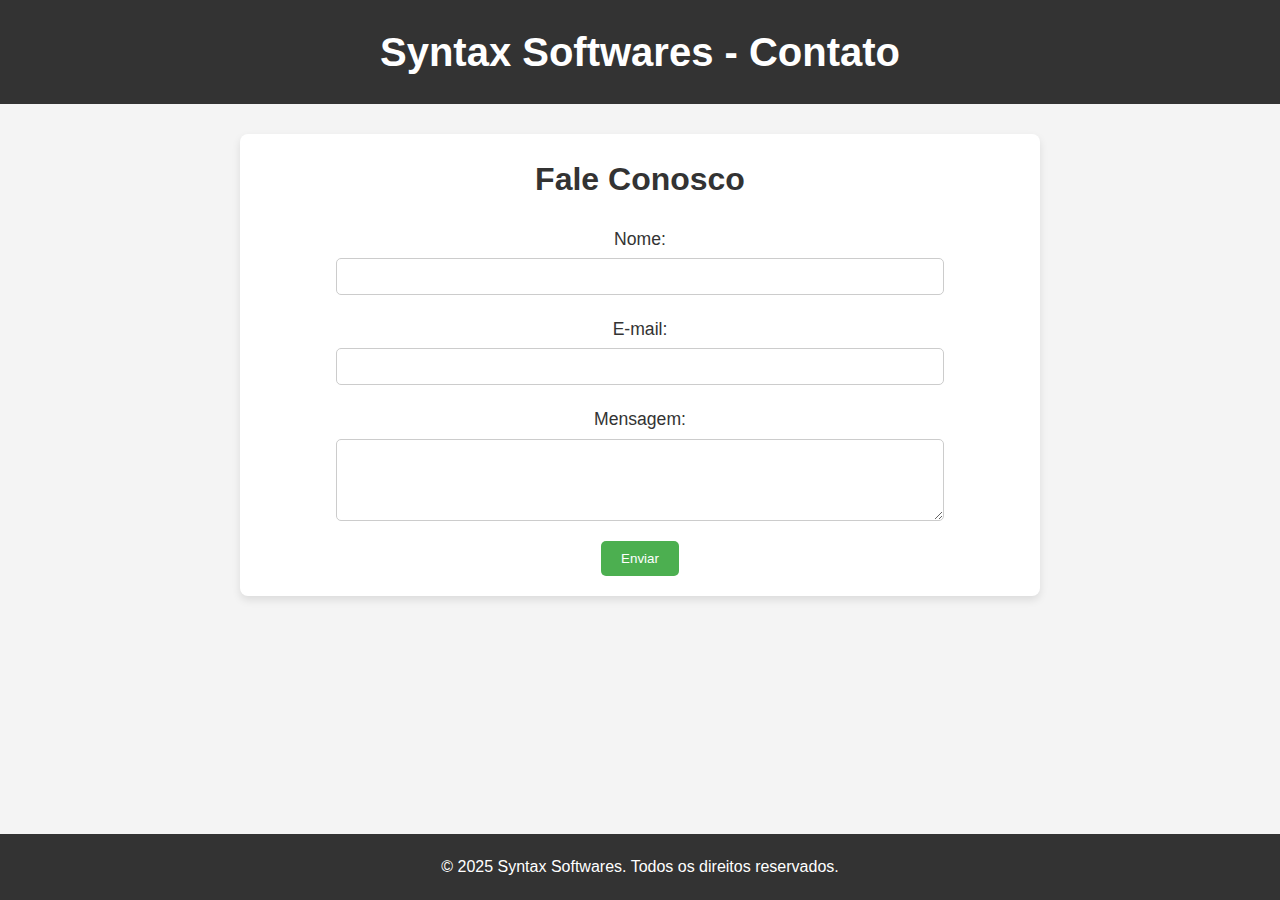
<file: contact.html>
<!DOCTYPE html>
<html lang="pt-br">
<head>
    <meta charset="UTF-8">
    <meta name="viewport" content="width=device-width, initial-scale=1.0">
    <meta name="description" content="Página de Contato - Syntax Softwares">
    <title>Contato | Syntax Softwares</title>
    <link rel="stylesheet" href="contact.css"> <!-- Estilo específico para a página de contato -->
</head>
<body>
    <header>
        <div class="container">
            <h1>Syntax Softwares - Contato</h1>
        </div>
    </header>

    <main>
        <section id="contato">
            <h2>Fale Conosco</h2>
            <form action="#" method="post">
                <label for="nome">Nome:</label>
                <input type="text" id="nome" name="nome" required>

                <label for="email">E-mail:</label>
                <input type="email" id="email" name="email" required>

                <label for="mensagem">Mensagem:</label>
                <textarea id="mensagem" name="mensagem" rows="4" required></textarea>

                <button type="submit">Enviar</button>
            </form>
        </section>
    </main>

    <footer>
        <p>&copy; 2025 Syntax Softwares. Todos os direitos reservados.</p>
    </footer>
</body>
</html>
</file>
<file: contact.css>
/* Reset de estilo para garantir consistência entre navegadores */
* {
    margin: 0;
    padding: 0;
    box-sizing: border-box;
}

/* Estilo geral do body */
body {
    font-family: Arial, sans-serif;
    line-height: 1.6;
    background-color: #f4f4f4;
    color: #333;
    min-height: 100vh; /* Garantir que o corpo da página ocupe pelo menos 100% da altura da tela */
    display: flex;
    flex-direction: column;
}
/* Estilo do header */
header {
    background-color: #333;
    color: white;
    padding: 20px 0;
}

header h1 {
    text-align: center;
    font-size: 2.5rem;
}
/* Estilo do formulário */
#contato {
    max-width: 800px;
    margin: 30px auto;
    padding: 20px;
    background-color: white;
    border-radius: 8px;
    box-shadow: 0 4px 8px rgba(0, 0, 0, 0.1);
}

#contato h2 {
    text-align: center;
    font-size: 2rem;
    margin-bottom: 20px;
}

form {
    display: flex;
    flex-direction: column;
    align-items: center;
}

form label {
    font-size: 1.1rem;
    margin-bottom: 5px;
}

form input,
form textarea {
    width: 80%;
    padding: 10px;
    margin-bottom: 20px;
    border: 1px solid #ccc;
    border-radius: 5px;
}

form button {
    padding: 10px 20px;
    background-color: #4CAF50;
    color: white;
    border: none;
    border-radius: 5px;
    cursor: pointer;
}

form button:hover {
    background-color: #45a049;
}

/* Estilo do footer */
footer {
    text-align: center;
    padding: 20px;
    background-color: #333;
    color: white;
    margin-top: auto; /* Faz o footer se mover para o final */
}

footer p {
    font-size: 1rem;
}
</file>
